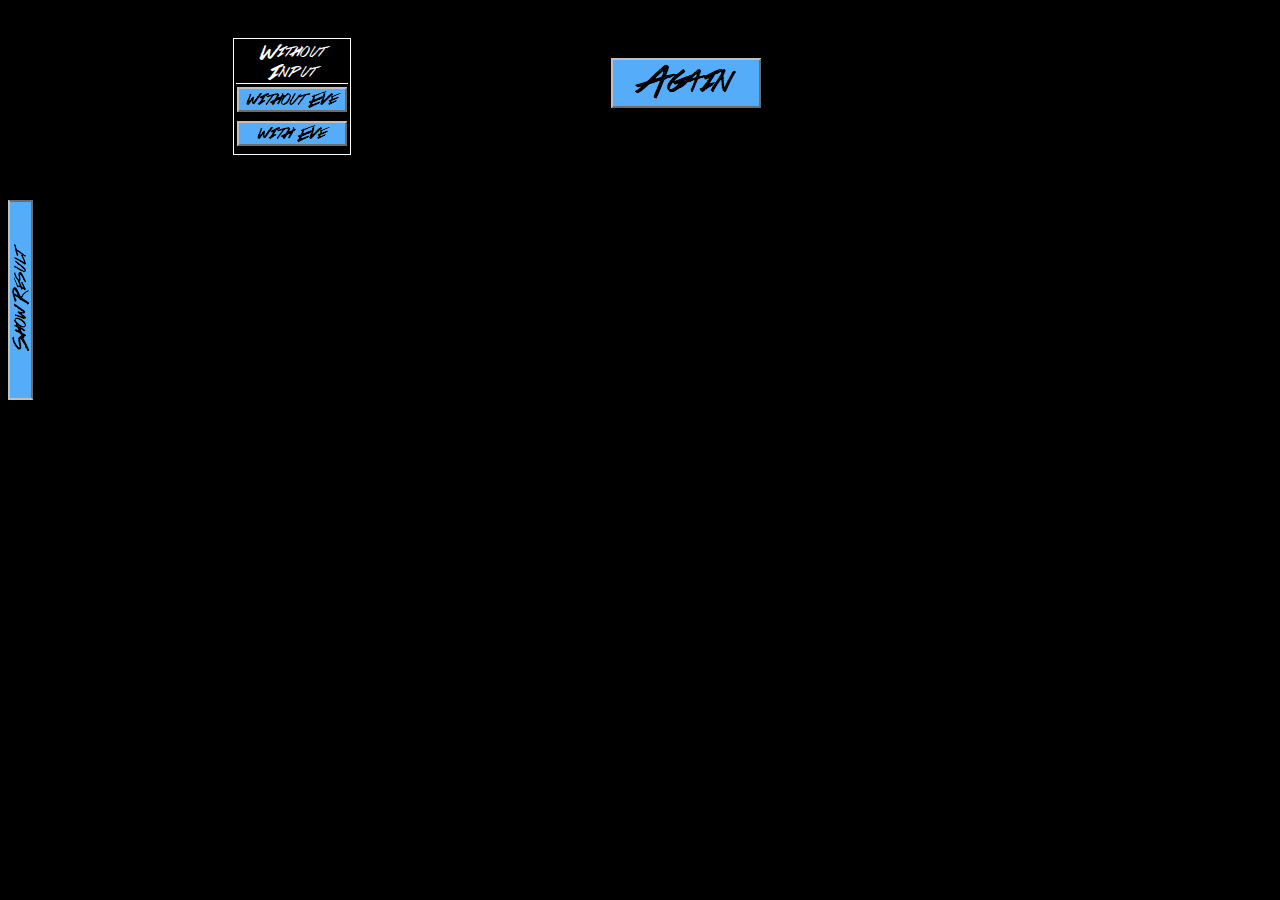
<file: Web/index.html>
<!DOCTYPE html>
<head>
  <title>QKD Demo</title>
  <meta http-equiv="Content-Type" content="text/html; charset=UTF-8" />
  <meta name="viewport" content="user-scalable=no"/>
  <link rel="stylesheet" type="text/css" media="screen" href="./style.css"/>
  
  <script src="./js/jquery-1.4.2.min.js" type="text/javascript"></script>
  <script src="./js/jquery.flickable.js" type="text/javascript"></script>
  <script src="./js/flick.js" type="text/javascript"></script>
  <script src="./js/ABE.js" type="text/javascript"></script>
  <script src="./js/change.js" type="text/javascript"></script>
  <script src="./js/load.js" type="text/javascript"></script>
</head>
<body onload="setRandomAll();">
  <div id="page">
	<div id="leftFrame">
	  <span>
		<button type="button" class="toResult"><img src="./button/result.png"/></button>
	  </span>
	</div>
	<div id="flickable">
      <ul>
		<li><div class="block">
			<div class="wrap">
<!--result-->
<!--/result-->
			  <div class="footer">
				<div style="float:left">
				  <table border="0" class="replayTable">
					<tr><td style="border-bottom:1px solid #FFFFFF;">
						Without Input
					</td></tr>
					<tr><td>
						<button type="button" onclick="setValAlice();setValBob();run();"><img src="./button/without.png"/></button>
					</td></tr>
					<tr><td>
						<button type="button" onclick="setValAlice();setValBob();setValEve();run();"><img src="./button/with.png"/></button>
					</td></tr>
				  </table>
				</div>
				<div style="float:right">
				  <br/>
				  <button type="button" class="toAlice"><img src="./button/again.png"/></button>
				</div>
			  </div>
			</div>
		</div></li>
		<li>
		  <div class="block">
			<div class="wrap">
			  <div class="header">
				<h1>Alice - sender</h1>
			  </div>
			  <form>
				<table border="4" rules="groups">
				  <thead>
					<tr>
					  <td colspan="10" align="center">
						<button type="button" onclick="setRandomAlice()"><img src="./button/random.png"/></button>
					  </td>
					</tr>
				  </thead>
				  <tbody>
					<tr align="center">
					  <td>0</td><td>1</td><td>2</td><td>3</td><td>4</td><td>5</td><td>6</td><td>7</td><td>8</td><td>9</td>
					</tr>
					<tr>
					  <td><button type="button" id="abit0" value="0" class="button cancel" onmousedown="downimg('abit0')" onmouseup="upimg('abit0', 1)" onmouseout="upimg('abit0', 0)"><img src="./button/0.png"></button></td>
					  <td><button type="button" id="abit1" value="0" class="button cancel" onmousedown="downimg('abit1')" onmouseup="upimg('abit1', 1)" onmouseout="upimg('abit1', 0)"><img src="./button/0.png"></button></td>
					  <td><button type="button" id="abit2" value="0" class="button cancel" onmousedown="downimg('abit2')" onmouseup="upimg('abit2', 1)" onmouseout="upimg('abit2', 0)"><img src="./button/0.png"></button></td>
					  <td><button type="button" id="abit3" value="0" class="button cancel" onmousedown="downimg('abit3')" onmouseup="upimg('abit3', 1)" onmouseout="upimg('abit3', 0)"><img src="./button/0.png"></button></td>
					  <td><button type="button" id="abit4" value="0" class="button cancel" onmousedown="downimg('abit4')" onmouseup="upimg('abit4', 1)" onmouseout="upimg('abit4', 0)"><img src="./button/0.png"></button></td>
					  <td><button type="button" id="abit5" value="0" class="button cancel" onmousedown="downimg('abit5')" onmouseup="upimg('abit5', 1)" onmouseout="upimg('abit5', 0)"><img src="./button/0.png"></button></td>
					  <td><button type="button" id="abit6" value="0" class="button cancel" onmousedown="downimg('abit6')" onmouseup="upimg('abit6', 1)" onmouseout="upimg('abit6', 0)"><img src="./button/0.png"></button></td>
					  <td><button type="button" id="abit7" value="0" class="button cancel" onmousedown="downimg('abit7')" onmouseup="upimg('abit7', 1)" onmouseout="upimg('abit7', 0)"><img src="./button/0.png"></button></td>
					  <td><button type="button" id="abit8" value="0" class="button cancel" onmousedown="downimg('abit8')" onmouseup="upimg('abit8', 1)" onmouseout="upimg('abit8', 0)"><img src="./button/0.png"></button></td>
					  <td><button type="button" id="abit9" value="0" class="button cancel" onmousedown="downimg('abit9')" onmouseup="upimg('abit9', 1)" onmouseout="upimg('abit9', 0)"><img src="./button/0.png"></button></td>
					</tr><tr>
					  <td><button type="button" id="abase0" value="+" class="button cancel" onmousedown="downimg('abase0')" onmouseup="upimg('abase0', 1)" onmouseout="upimg('abase0', 0)"><img src="./button/p.png"></button></td>
					  <td><button type="button" id="abase1" value="+" class="button cancel" onmousedown="downimg('abase1')" onmouseup="upimg('abase1', 1)" onmouseout="upimg('abase1', 0)"><img src="./button/p.png"></button></td>
					  <td><button type="button" id="abase2" value="+" class="button cancel" onmousedown="downimg('abase2')" onmouseup="upimg('abase2', 1)" onmouseout="upimg('abase2', 0)"><img src="./button/p.png"></button></td>
					  <td><button type="button" id="abase3" value="+" class="button cancel" onmousedown="downimg('abase3')" onmouseup="upimg('abase3', 1)" onmouseout="upimg('abase3', 0)"><img src="./button/p.png"></button></td>
					  <td><button type="button" id="abase4" value="+" class="button cancel" onmousedown="downimg('abase4')" onmouseup="upimg('abase4', 1)" onmouseout="upimg('abase4', 0)"><img src="./button/p.png"></button></td>
					  <td><button type="button" id="abase5" value="+" class="button cancel" onmousedown="downimg('abase5')" onmouseup="upimg('abase5', 1)" onmouseout="upimg('abase5', 0)"><img src="./button/p.png"></button></td>
					  <td><button type="button" id="abase6" value="+" class="button cancel" onmousedown="downimg('abase6')" onmouseup="upimg('abase6', 1)" onmouseout="upimg('abase6', 0)"><img src="./button/p.png"></button></td>
					  <td><button type="button" id="abase7" value="+" class="button cancel" onmousedown="downimg('abase7')" onmouseup="upimg('abase7', 1)" onmouseout="upimg('abase7', 0)"><img src="./button/p.png"></button></td>
					  <td><button type="button" id="abase8" value="+" class="button cancel" onmousedown="downimg('abase8')" onmouseup="upimg('abase8', 1)" onmouseout="upimg('abase8', 0)"><img src="./button/p.png"></button></td>
					  <td><button type="button" id="abase9" value="+" class="button cancel" onmousedown="downimg('abase9')" onmouseup="upimg('abase9', 1)" onmouseout="upimg('abase9', 0)"><img src="./button/p.png"></button></td>
					</tr>
				  </tbody>
				  <tbody>
					<tr align="center">
					  <td>10</td><td>11</td><td>12</td><td>13</td><td>14</td><td>15</td><td>16</td><td>17</td><td>18</td><td>19</td>
					<tr>
					  <td><button type="button" id="abit10" value="0" class="button cancel" onmousedown="downimg('abit10')" onmouseup="upimg('abit10', 1)" onmouseout="upimg('abit10', 0)"><img src="./button/0.png"></button></td>
					  <td><button type="button" id="abit11" value="0" class="button cancel" onmousedown="downimg('abit11')" onmouseup="upimg('abit11', 1)" onmouseout="upimg('abit11', 0)"><img src="./button/0.png"></button></td>
					  <td><button type="button" id="abit12" value="0" class="button cancel" onmousedown="downimg('abit12')" onmouseup="upimg('abit12', 1)" onmouseout="upimg('abit12', 0)"><img src="./button/0.png"></button></td>
					  <td><button type="button" id="abit13" value="0" class="button cancel" onmousedown="downimg('abit13')" onmouseup="upimg('abit13', 1)" onmouseout="upimg('abit13', 0)"><img src="./button/0.png"></button></td>
					  <td><button type="button" id="abit14" value="0" class="button cancel" onmousedown="downimg('abit14')" onmouseup="upimg('abit14', 1)" onmouseout="upimg('abit14', 0)"><img src="./button/0.png"></button></td>
					  <td><button type="button" id="abit15" value="0" class="button cancel" onmousedown="downimg('abit15')" onmouseup="upimg('abit15', 1)" onmouseout="upimg('abit15', 0)"><img src="./button/0.png"></button></td>
					  <td><button type="button" id="abit16" value="0" class="button cancel" onmousedown="downimg('abit16')" onmouseup="upimg('abit16', 1)" onmouseout="upimg('abit16', 0)"><img src="./button/0.png"></button></td>
					  <td><button type="button" id="abit17" value="0" class="button cancel" onmousedown="downimg('abit17')" onmouseup="upimg('abit17', 1)" onmouseout="upimg('abit17', 0)"><img src="./button/0.png"></button></td>
					  <td><button type="button" id="abit18" value="0" class="button cancel" onmousedown="downimg('abit18')" onmouseup="upimg('abit18', 1)" onmouseout="upimg('abit18', 0)"><img src="./button/0.png"></button></td>
					  <td><button type="button" id="abit19" value="0" class="button cancel" onmousedown="downimg('abit19')" onmouseup="upimg('abit19', 1)" onmouseout="upimg('abit19', 0)"><img src="./button/0.png"></button></td>
					</tr><tr>
					  <td><button type="button" id="abase10" value="+" class="button cancel" onmousedown="downimg('abase10')" onmouseup="upimg('abase10', 1)" onmouseout="upimg('abase10', 0)"><img src="./button/p.png"></button></td>
					  <td><button type="button" id="abase11" value="+" class="button cancel" onmousedown="downimg('abase11')" onmouseup="upimg('abase11', 1)" onmouseout="upimg('abase11', 0)"><img src="./button/p.png"></button></td>
					  <td><button type="button" id="abase12" value="+" class="button cancel" onmousedown="downimg('abase12')" onmouseup="upimg('abase12', 1)" onmouseout="upimg('abase12', 0)"><img src="./button/p.png"></button></td>
					  <td><button type="button" id="abase13" value="+" class="button cancel" onmousedown="downimg('abase13')" onmouseup="upimg('abase13', 1)" onmouseout="upimg('abase13', 0)"><img src="./button/p.png"></button></td>
					  <td><button type="button" id="abase14" value="+" class="button cancel" onmousedown="downimg('abase14')" onmouseup="upimg('abase14', 1)" onmouseout="upimg('abase14', 0)"><img src="./button/p.png"></button></td>
					  <td><button type="button" id="abase15" value="+" class="button cancel" onmousedown="downimg('abase15')" onmouseup="upimg('abase15', 1)" onmouseout="upimg('abase15', 0)"><img src="./button/p.png"></button></td>
					  <td><button type="button" id="abase16" value="+" class="button cancel" onmousedown="downimg('abase16')" onmouseup="upimg('abase16', 1)" onmouseout="upimg('abase16', 0)"><img src="./button/p.png"></button></td>
					  <td><button type="button" id="abase17" value="+" class="button cancel" onmousedown="downimg('abase17')" onmouseup="upimg('abase17', 1)" onmouseout="upimg('abase17', 0)"><img src="./button/p.png"></button></td>
					  <td><button type="button" id="abase18" value="+" class="button cancel" onmousedown="downimg('abase18')" onmouseup="upimg('abase18', 1)" onmouseout="upimg('abase18', 0)"><img src="./button/p.png"></button></td>
					  <td><button type="button" id="abase19" value="+" class="button cancel" onmousedown="downimg('abase19')" onmouseup="upimg('abase19', 1)" onmouseout="upimg('abase19', 0)"><img src="./button/p.png"></button></td>
					</tr>
				  </tbody>
				</table>
				<div class="footer">
				  <br/>
				  <button type="button" class="toBob" onclick="setValAlice()"><img src="./button/send.png"/></button>
				</div>
			  </form>
			</div>
		  </div>
		</li>
		<li>
		  <div class="block">
			<div class="wrap">
			  <div class="header">
				<h1>Bob - receiver</h1>
			  </div>
			  <form>
				<table border="4" rules="groups">
				  <thead>
					<tr>
					  <td colspan="10" align="center">
						<button type="button" onclick="setRandomBob()"><img src="./button/random.png"/></button>
					  </td>
					</tr>
				  </thead>
				  <tbody>
					<tr align="center">
					  <td>0</td><td>1</td><td>2</td><td>3</td><td>4</td><td>5</td><td>6</td><td>7</td><td>8</td><td>9</td>
					</tr><tr>
					  <td><button type="button" id="bbase0" value="+" class="button cancel" onmousedown="downimg('bbase0')" onmouseup="upimg('bbase0', 1)" onmouseout="upimg('bbase0', 0)"><img src="./button/p.png"></button></td>
					  <td><button type="button" id="bbase1" value="+" class="button cancel" onmousedown="downimg('bbase1')" onmouseup="upimg('bbase1', 1)" onmouseout="upimg('bbase1', 0)"><img src="./button/p.png"></button></td>
					  <td><button type="button" id="bbase2" value="+" class="button cancel" onmousedown="downimg('bbase2')" onmouseup="upimg('bbase2', 1)" onmouseout="upimg('bbase2', 0)"><img src="./button/p.png"></button></td>
					  <td><button type="button" id="bbase3" value="+" class="button cancel" onmousedown="downimg('bbase3')" onmouseup="upimg('bbase3', 1)" onmouseout="upimg('bbase3', 0)"><img src="./button/p.png"></button></td>
					  <td><button type="button" id="bbase4" value="+" class="button cancel" onmousedown="downimg('bbase4')" onmouseup="upimg('bbase4', 1)" onmouseout="upimg('bbase4', 0)"><img src="./button/p.png"></button></td>
					  <td><button type="button" id="bbase5" value="+" class="button cancel" onmousedown="downimg('bbase5')" onmouseup="upimg('bbase5', 1)" onmouseout="upimg('bbase5', 0)"><img src="./button/p.png"></button></td>
					  <td><button type="button" id="bbase6" value="+" class="button cancel" onmousedown="downimg('bbase6')" onmouseup="upimg('bbase6', 1)" onmouseout="upimg('bbase6', 0)"><img src="./button/p.png"></button></td>
					  <td><button type="button" id="bbase7" value="+" class="button cancel" onmousedown="downimg('bbase7')" onmouseup="upimg('bbase7', 1)" onmouseout="upimg('bbase7', 0)"><img src="./button/p.png"></button></td>
					  <td><button type="button" id="bbase8" value="+" class="button cancel" onmousedown="downimg('bbase8')" onmouseup="upimg('bbase8', 1)" onmouseout="upimg('bbase8', 0)"><img src="./button/p.png"></button></td>
					  <td><button type="button" id="bbase9" value="+" class="button cancel" onmousedown="downimg('bbase9')" onmouseup="upimg('bbase9', 1)" onmouseout="upimg('bbase9', 0)"><img src="./button/p.png"></button></td>
					</tr>
				  </tbody>
				  <tbody>
					<tr align="center">
					  <td>10</td><td>11</td><td>12</td><td>13</td><td>14</td><td>15</td><td>16</td><td>17</td><td>18</td><td>19</td>
					</tr><tr>
					  <td><button type="button" id="bbase10" value="+" class="button cancel" onmousedown="downimg('bbase10')" onmouseup="upimg('bbase10', 1)" onmouseout="upimg('bbase10', 0)"><img src="./button/p.png"></button></td>
					  <td><button type="button" id="bbase11" value="+" class="button cancel" onmousedown="downimg('bbase11')" onmouseup="upimg('bbase11', 1)" onmouseout="upimg('bbase11', 0)"><img src="./button/p.png"></button></td>
					  <td><button type="button" id="bbase12" value="+" class="button cancel" onmousedown="downimg('bbase12')" onmouseup="upimg('bbase12', 1)" onmouseout="upimg('bbase12', 0)"><img src="./button/p.png"></button></td>
					  <td><button type="button" id="bbase13" value="+" class="button cancel" onmousedown="downimg('bbase13')" onmouseup="upimg('bbase13', 1)" onmouseout="upimg('bbase13', 0)"><img src="./button/p.png"></button></td>
					  <td><button type="button" id="bbase14" value="+" class="button cancel" onmousedown="downimg('bbase14')" onmouseup="upimg('bbase14', 1)" onmouseout="upimg('bbase14', 0)"><img src="./button/p.png"></button></td>
					  <td><button type="button" id="bbase15" value="+" class="button cancel" onmousedown="downimg('bbase15')" onmouseup="upimg('bbase15', 1)" onmouseout="upimg('bbase15', 0)"><img src="./button/p.png"></button></td>
					  <td><button type="button" id="bbase16" value="+" class="button cancel" onmousedown="downimg('bbase16')" onmouseup="upimg('bbase16', 1)" onmouseout="upimg('bbase16', 0)"><img src="./button/p.png"></button></td>
					  <td><button type="button" id="bbase17" value="+" class="button cancel" onmousedown="downimg('bbase17')" onmouseup="upimg('bbase17', 1)" onmouseout="upimg('bbase17', 0)"><img src="./button/p.png"></button></td>
					  <td><button type="button" id="bbase18" value="+" class="button cancel" onmousedown="downimg('bbase18')" onmouseup="upimg('bbase18', 1)" onmouseout="upimg('bbase18', 0)"><img src="./button/p.png"></button></td>
					  <td><button type="button" id="bbase19" value="+" class="button cancel" onmousedown="downimg('bbase19')" onmouseup="upimg('bbase19', 1)" onmouseout="upimg('bbase19', 0)"><img src="./button/p.png"></button></td>
					</tr>
				  </tbody>
				</table>
				<div class="footer">
				  <div style="float:left">
					<br/>
					<button type="button" class="toAlice"><img src="./button/return.png"/></button>
				  </div>
				  <div style="float:right">
					<br/>
					<button type="button" onclick="setValBob();run();"><img src="./button/run.png"/></button><br/>
					<button type="button" onclick="setValBob()" class="toEve"><img src="./button/toEve.png"/></button>
				  </div>
				</div>
			  </form>
			</div>
		  </div>
		</li>
		<li>
		  <div class="block">
			<div class="wrap">
			  <div class="header">
				<h1>Eve - eavesdropper</h1>
			  </div>
			  <form>
				<table border="4" rules="groups">
				  <thead>
					<tr>
					  <td colspan="10" align="center">
						<button type="button" onclick="setRandomEve()"><img src="./button/random.png"/></button>
					  </td>
					</tr>
				  </thead>
				  <tbody>
					<tr align="center">
					  <td>0</td><td>1</td><td>2</td><td>3</td><td>4</td><td>5</td><td>6</td><td>7</td><td>8</td><td>9</td>
					</tr><tr>
					  <td><button type="button" id="ebase0" value="+" class="button cancel" onmousedown="downimg('ebase0')" onmouseup="upimg('ebase0', 1)" onmouseout="upimg('ebase0', 0)"><img src="./button/p.png"></button></td>
					  <td><button type="button" id="ebase1" value="+" class="button cancel" onmousedown="downimg('ebase1')" onmouseup="upimg('ebase1', 1)" onmouseout="upimg('ebase1', 0)"><img src="./button/p.png"></button></td>
					  <td><button type="button" id="ebase2" value="+" class="button cancel" onmousedown="downimg('ebase2')" onmouseup="upimg('ebase2', 1)" onmouseout="upimg('ebase2', 0)"><img src="./button/p.png"></button></td>
					  <td><button type="button" id="ebase3" value="+" class="button cancel" onmousedown="downimg('ebase3')" onmouseup="upimg('ebase3', 1)" onmouseout="upimg('ebase3', 0)"><img src="./button/p.png"></button></td>
					  <td><button type="button" id="ebase4" value="+" class="button cancel" onmousedown="downimg('ebase4')" onmouseup="upimg('ebase4', 1)" onmouseout="upimg('ebase4', 0)"><img src="./button/p.png"></button></td>
					  <td><button type="button" id="ebase5" value="+" class="button cancel" onmousedown="downimg('ebase5')" onmouseup="upimg('ebase5', 1)" onmouseout="upimg('ebase5', 0)"><img src="./button/p.png"></button></td>
					  <td><button type="button" id="ebase6" value="+" class="button cancel" onmousedown="downimg('ebase6')" onmouseup="upimg('ebase6', 1)" onmouseout="upimg('ebase6', 0)"><img src="./button/p.png"></button></td>
					  <td><button type="button" id="ebase7" value="+" class="button cancel" onmousedown="downimg('ebase7')" onmouseup="upimg('ebase7', 1)" onmouseout="upimg('ebase7', 0)"><img src="./button/p.png"></button></td>
					  <td><button type="button" id="ebase8" value="+" class="button cancel" onmousedown="downimg('ebase8')" onmouseup="upimg('ebase8', 1)" onmouseout="upimg('ebase8', 0)"><img src="./button/p.png"></button></td>
					  <td><button type="button" id="ebase9" value="+" class="button cancel" onmousedown="downimg('ebase9')" onmouseup="upimg('ebase9', 1)" onmouseout="upimg('ebase9', 0)"><img src="./button/p.png"></button></td>
					</tr>
				  </tbody>
				  <tbody>
					<tr align="center">
					  <td>10</td><td>11</td><td>12</td><td>13</td><td>14</td><td>15</td><td>16</td><td>17</td><td>18</td><td>19</td>
					</tr><tr>
					  <td><button type="button" id="ebase10" value="+" class="button cancel" onmousedown="downimg('ebase10')" onmouseup="upimg('ebase10', 1)" onmouseout="upimg('ebase10', 0)"><img src="./button/p.png"></button></td>
					  <td><button type="button" id="ebase11" value="+" class="button cancel" onmousedown="downimg('ebase11')" onmouseup="upimg('ebase11', 1)" onmouseout="upimg('ebase11', 0)"><img src="./button/p.png"></button></td>
					  <td><button type="button" id="ebase12" value="+" class="button cancel" onmousedown="downimg('ebase12')" onmouseup="upimg('ebase12', 1)" onmouseout="upimg('ebase12', 0)"><img src="./button/p.png"></button></td>
					  <td><button type="button" id="ebase13" value="+" class="button cancel" onmousedown="downimg('ebase13')" onmouseup="upimg('ebase13', 1)" onmouseout="upimg('ebase13', 0)"><img src="./button/p.png"></button></td>
					  <td><button type="button" id="ebase14" value="+" class="button cancel" onmousedown="downimg('ebase14')" onmouseup="upimg('ebase14', 1)" onmouseout="upimg('ebase14', 0)"><img src="./button/p.png"></button></td>
					  <td><button type="button" id="ebase15" value="+" class="button cancel" onmousedown="downimg('ebase15')" onmouseup="upimg('ebase15', 1)" onmouseout="upimg('ebase15', 0)"><img src="./button/p.png"></button></td>
					  <td><button type="button" id="ebase16" value="+" class="button cancel" onmousedown="downimg('ebase16')" onmouseup="upimg('ebase16', 1)" onmouseout="upimg('ebase16', 0)"><img src="./button/p.png"></button></td>
					  <td><button type="button" id="ebase17" value="+" class="button cancel" onmousedown="downimg('ebase17')" onmouseup="upimg('ebase17', 1)" onmouseout="upimg('ebase17', 0)"><img src="./button/p.png"></button></td>
					  <td><button type="button" id="ebase18" value="+" class="button cancel" onmousedown="downimg('ebase18')" onmouseup="upimg('ebase18', 1)" onmouseout="upimg('ebase18', 0)"><img src="./button/p.png"></button></td>
					  <td><button type="button" id="ebase19" value="+" class="button cancel" onmousedown="downimg('ebase19')" onmouseup="upimg('ebase19', 1)" onmouseout="upimg('ebase19', 0)"><img src="./button/p.png"></button></td>
					</tr>
				  </tbody>
				</table>
				<div class="footer">
				  <div style="float:left">
					<br/>
					<button type="button" class="toBob"><img src="./button/return.png"/></button>
				  </div>
				  <div style="float:right">
					<br/>
					<button type="button" onclick="setValEve();run()"><img src="./button/run.png"/></button>
				  </div>
				</div>
			  </form>
			</div>
		  </div>
		</li>
		<li><div class="block">
			<form method="POST" action="./output.cgi" name="frm">
			  <input type="text" name="alice" id="alice" value="">
			  <input type="text" name="bob" id="bob" value="">
			  <input type="text" name="eve" id="eve" value="22222222222222222222">
			</form>
		</div></li>
      </ul>
	</div>
  </div>
</body>
</file>
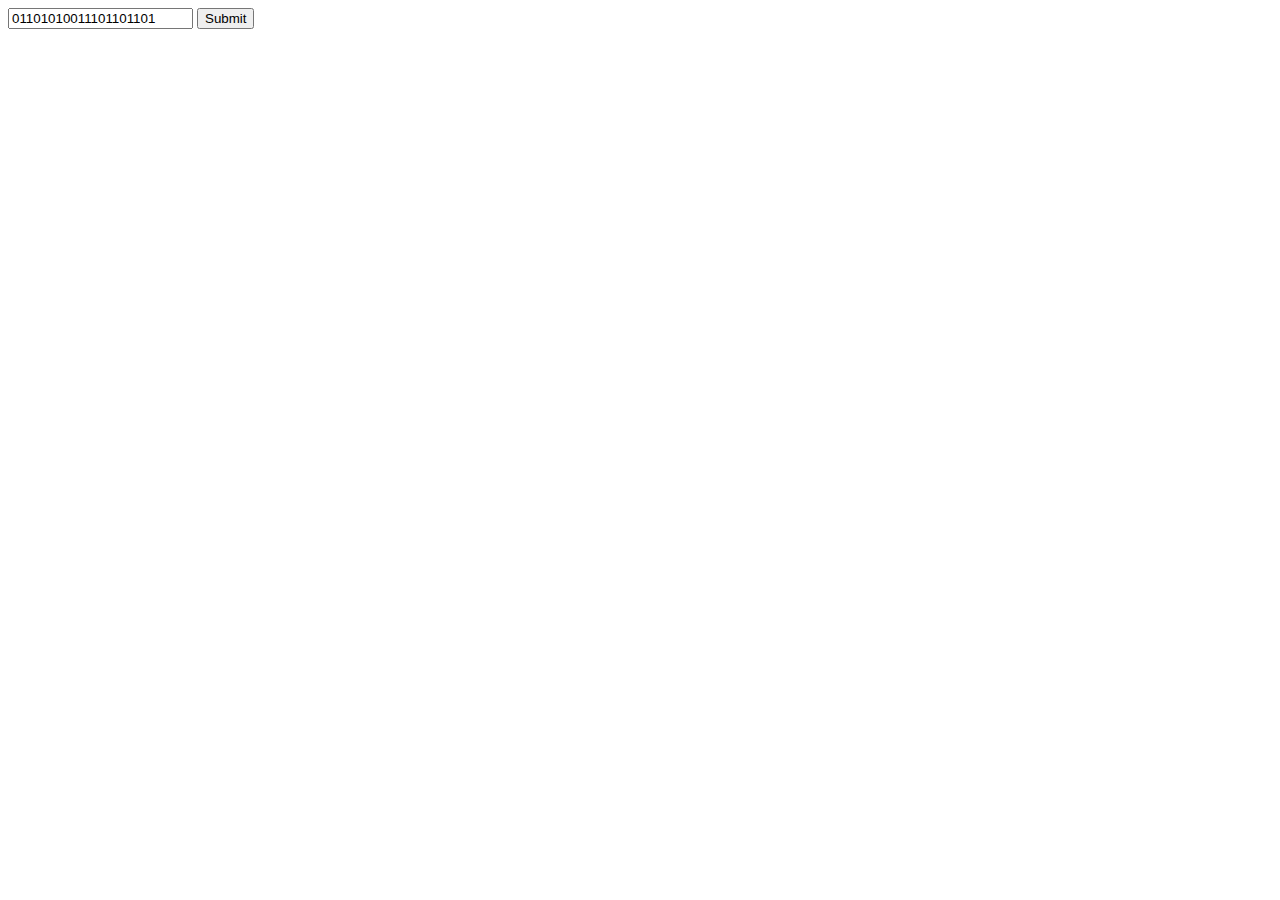
<file: Web/testpost.html>
<!DOCTYPE html>
<head>
  <title>testpost</title>
  <meta http-equiv="Content-Type" content="text/html; charset=UTF-8" />
</head>
<body>
  <form method="POST" action="./result.cgi" name="frm">
	<input type="text" name="result" value="01101010011101101101">
	<input type="submit">
  </form>
</body>
</file>
<file: Web/style.css>
@font-face{
	font-family: 'Colors Of Autumn';
	src: url('./Colors Of Autumn.ttf');
	src: local('Colors Of Autumn  Regular'), local('Colors Of Autumn'),
	       url('./fonts/Colors Of Autumn.ttf') format('opentype');
}

body{
    text-align:center;
    background-color:#000000;
	color:#FFFFFF;
	font-family:'Colors Of Autumn';
}
.wrap{
    background-color:#000000;
    color:#FFFFFF;
    position:relative;
    margin-left: 170px;
    width:528px;
    height:400px;
}
#page{
	width:964px;
	height:588px;
	border: 0px;
}
#leftFrame {
	width:25px;
	height:588px;
	float:left;
	vertical-align:middle;
}
#leftFrame span{
	display:table-cell;
	height:588px;
	vertical-align:middle;
}
#flickable {
    background-color:#000000;
    border: 0px;
    width: 939px;
    height: 605px;
    overflow: hidden;
    float: left;
}
#flickable ul {
    list-style: none;
    width:4000px;
    margin: 0;
    padding: 5px;
}
#flickable ul li {
    margin: 0;
    padding: 20px;
    float: left;
}
#flickable .block {
    width: 928px;
    height: 520px;
    padding: 10px;
    float:left;
}
#flickable h4 {
    color: #FFF;
}
#flickable .ui-flickable-container {
    cursor: pointer;
}

.button{
    width:50px;
    height:50px;
    font-size:200%;
}

.header{
    text-align:left;
}

.footer{
    height:100px;
    text-align:right;
}

button {
    width: auto;
    padding:0;
    margin:0;
    background:none;
    border:0;
    line-height:0;
    overflow:visible;
    cursor:pointer;
}

table{
    background-color:#000000;
    color:#FFFFFF;
    font-family:sans-serif;
}

input{
    font-family:Colors Of Autumn;
}

.operate{
    background-color:#33AAFF;
    color:#000000;
    font-size:200%;
}

.replayTable{
    border-top:1px solid #FFFFFF;
    border-left:1px solid #FFFFFF;
    border-bottom:1px solid #FFFFFF;
    border-right:1px solid #FFFFFF;
    text-align:center;
    width:100px;
    font-family:Colors Of Autumn;
}

table.result {
    border-top:1px solid #FFFFFF;
    border-left:1px solid #FFFFFF;
    border-spacing:0;
    background-color:#FFFFFF;
    empty-cells:show;
}
.resultHead{
    border-bottom:1px solid #FFFFFF;
    border-right:1px solid #FFFFFF;
    color:#FFFFFF;
    background-color:#000000;
}
.resultHead2{
    border-bottom:1px solid #FFFFFF;
    border-right:1px solid #FFFFFF;
    color:#FFFFFF;
    background-color:#000000;
}
.resultBody{
    border-bottom:1px solid #003344;
    border-right:1px solid #003344;
    color:#003333;
    background-color:#FFFFFF;
}
</file>
